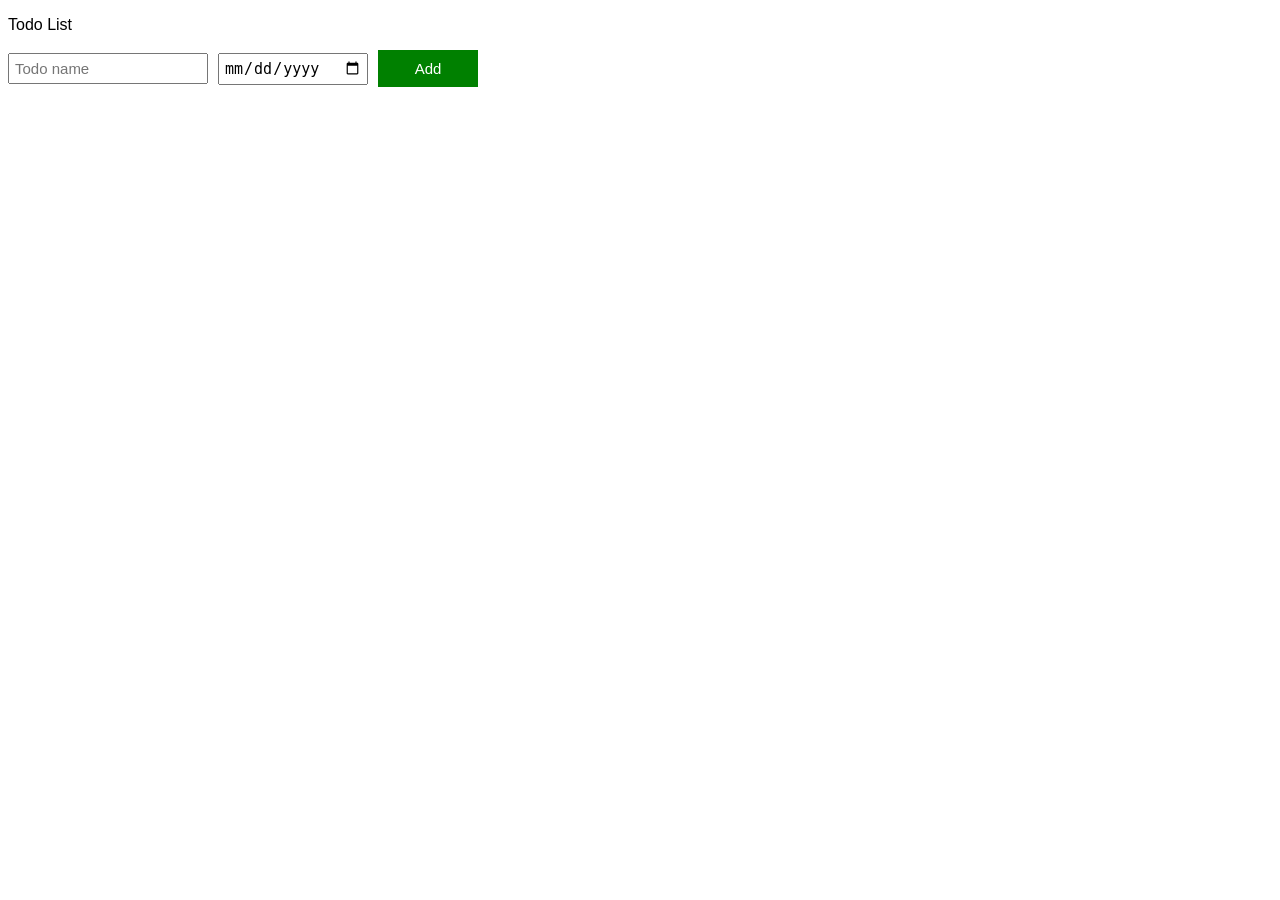
<file: src/index.html>
<!DOCTYPE html>
<html lang="en">
<head>
  <meta charset="UTF-8">
  <meta name="viewport" content="width=device-width, initial-scale=1.0">
  <title>Todo List</title>
  <link rel="stylesheet" href="./style.css">
</head>
<body>

  <p>Todo List</p>

  <div class="todo-input-grid">
    <input class="Todo-input name-style" placeholder="Todo name" type="text">
    <input type="date" class="dueDate-input dueDate-style">
    <button class="add-todo-button js-add-button">Add</button>
  </div>
  

  <div class="js-todoList todo-grid"></div>
  
  
  <script src="./Todo.js"></script>
</body>
</html>
</file>
<file: src/style.css>
body{
  font-family: Arial;
}


.todo-grid,
.todo-input-grid {
  display: grid;
  grid-template-columns: 200px 150px 100px;
  column-gap: 10px;
  row-gap: 10px;
  align-items: center;
}


.todo-input-grid{
  margin-bottom: 10px;
}


.dueDate-style{
  padding: 4px;
  font-size: 15px; /* Changes the size of the placeholder text */
}

.name-style{
  padding:5px;
  font-size: 15px;
}

.add-todo-button{
  background-color: green;
  color: white;
  border: none;
  padding: 10px;
  font-size: 15px;
  cursor: pointer;
}

.delete-todo-button{
  background-color: darkred;
  color: white;
  border: none;
  padding: 8px;
  font-size: 15px;
  cursor: pointer;
}
</file>
<file: style.css>
body{
  font-family: Arial;
}


.todo-grid,
.todo-input-grid {
  display: grid;
  grid-template-columns: 200px 150px 100px;
  column-gap: 10px;
  row-gap: 10px;
  align-items: center;
}


.todo-input-grid{
  margin-bottom: 10px;
}


.dueDate-style{
  padding: 4px;
  font-size: 15px; /* Changes the size of the placeholder text */
}

.name-style{
  padding:5px;
  font-size: 15px;
}

.add-todo-button{
  background-color: green;
  color: white;
  border: none;
  padding: 10px;
  font-size: 15px;
  cursor: pointer;
}

.delete-todo-button{
  background-color: darkred;
  color: white;
  border: none;
  padding: 8px;
  font-size: 15px;
  cursor: pointer;
}
</file>
